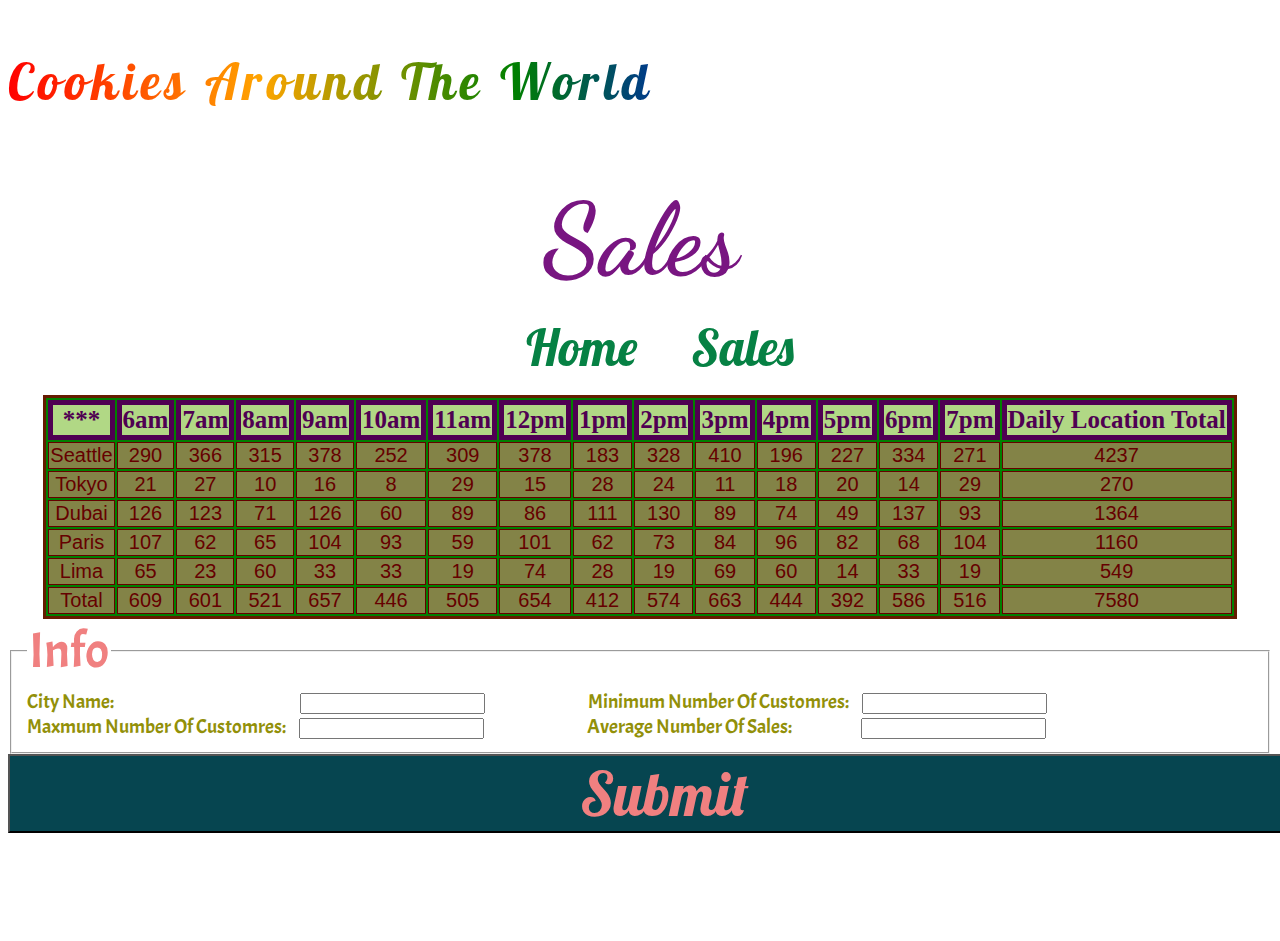
<file: sales.html>
<!DOCTYPE html>
<html lang="en">

<head>
    <title>salad</title>
    <link href="https://fonts.googleapis.com/css?family=Acme|Dancing+Script|Lobster&display=swap" rel="stylesheet">
    <link rel="stylesheet" href="css/sales.css">
</head>

<body>
    <p>Cookies Around The World</p>
    <h1>
        Sales
    </h1>
    <nav>
        <ul>
            <li><a href="index.html">Home</a></li>
            <li><a href="sales.html">Sales</a></li>
        </ul>
    </nav>

    <div id="cookies">
    </div>

    <form id="newC">
        <fieldset>
            <legend>Info</legend>
            <label class="first">City Name: </label>
            <input class="first" type="text" name="cityName" required>
            <label class="second">Minimum Number Of Customres: </label>
            <input class="second" type="text" name="minNum" required> <br>
            <label class="third">Maxmum Number Of Customres: </label>
            <input class="third" type="text" name="maxNum" required>
            <label class="fourth">Average Number Of Sales: </label>
            <input class="fourth" type="text" step="0.1" name="avgNum" required>
        </fieldset>
        <button type="submit">Submit</button>
    </form>

    <script src="https://code.jquery.com/jquery-3.4.1.js"></script>
    <script src="js/app.js"></script>
</body>

</html>
</file>
<file: css/sales.css>
table {
    margin-left: auto;
    margin-right: auto;
    border-style: solid;
    border-color: rgb(102, 27, 0);
    background-color: green;
}

th {
    border-style: solid;
    border-width: 5px 5px 5px 5px;
    font-weight: bold;
    background-color: rgb(177, 216, 133);
    color: rgb(79, 0, 82);
    text-align: center;
    font-size: 25px;
}

td {
    border-width: 1px 1px 1px 1px;
    border-style: solid;
    background-color: rgb(131, 131, 71);
    text-align: center;
    color: rgb(102, 0, 0);
    font-size: 20px;
    font-family: Verdana, Geneva, Tahoma, sans-serif;
}

body {
    background-image: url(https://images6.alphacoders.com/453/453624.jpg);
}

h1 {
    text-align: center;
    color: rgb(120, 21, 129);
    font-size: 100px;
    font-family: 'Dancing Script', cursive;
    margin-bottom: 0px;
}

p {
    font-size: 50px;
    letter-spacing: 5px;
    color: rgb(3, 40, 141);
    font-family: 'Lobster', cursive;
    background-image: linear-gradient(to left, violet, indigo, blue, green, orange, red);
    -webkit-background-clip: text;
    -webkit-text-fill-color: transparent;
}

a {
    text-decoration: none;
    text-align: center;
    color: rgb(6, 129, 68);
    font-size: 50px;
}

li {
    display: inline-block;
    font-family: 'Lobster', cursive;
}

nav {
    text-align: center;
    word-spacing: 50px;
}

form {
    padding-bottom: 100px;
    color: rgb(146, 144, 9);
    font-size: 20px;
    font-family: 'Acme', sans-serif;
}

legend {
    font-size: 50px;
    color: lightcoral;
}

fieldset :nth-child(2) {
    padding-right: 183px;
}

fieldset :nth-child(4) {
    padding-left: 100px;
}

fieldset :nth-child(9) {
    padding-left: 100px;
    padding-right: 66px;
}

button {
    font-size: 60px;
    color: lightcoral;
    background-color: rgb(6, 69, 80);
    padding: 0px 570px;
    text-align: center;
    font-family: 'Lobster', cursive;
}

label {
    padding-right: 10px;
}
</file>
